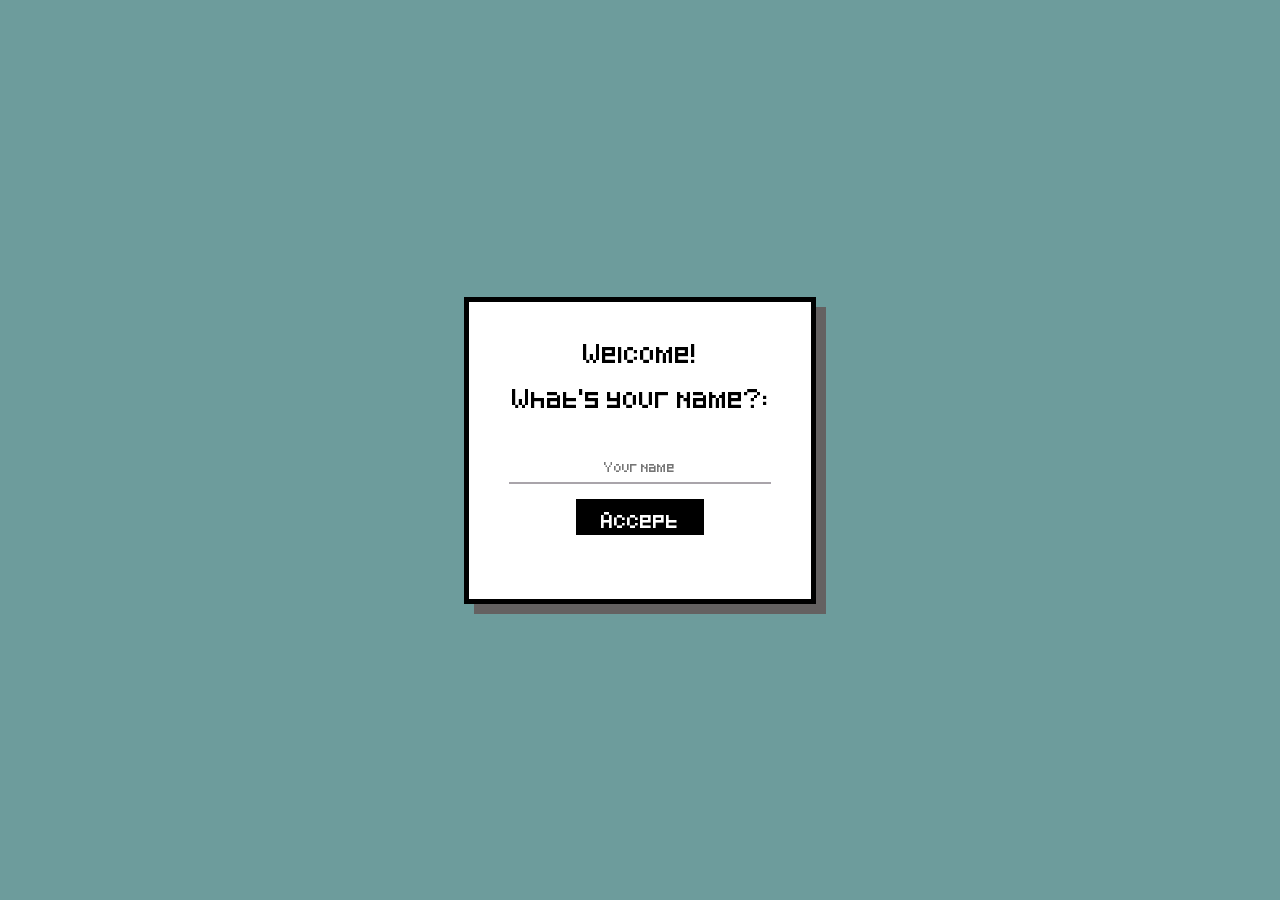
<file: index.html>
<!DOCTYPE html>
<html>
    <head>
        <meta charset="UTF-8">
        <link rel="stylesheet" href="styles.css">
    </head>
    <body>
        <div id=container></div>
        <script src="script.js">
        </script>
    </body>
</html>
</file>
<file: styles.css>
@font-face{
    font-family: Pixeled;
    src: url("Pixeled.ttf")
}
html{
    font-family: Pixeled;
    width: 100%;
    height: 100%;
    background-color: rgb(109, 156, 156);
    display: flex;
    align-items: center;
    justify-content: center;
}
body{
    width: 100%;
    height: 100%;
    max-width: 975px;
    max-height: 650px;
    background-color: rgb(109, 156, 156);
    display: flex;
    flex-direction: column;
    align-items: center;
    justify-content: center;
}
.container{
    display: flex;
    flex-direction: column;
    width: 33%;
    height: auto;
    align-items: center;
    justify-content: center;
    padding: 10px;
    justify-content: center;
    align-items: center;
    text-align: center;
    box-shadow:  10px 10px  #646161;
    background-color: rgb(255, 255, 255);
    border-width: 5px;
    border-style: solid;
}
.inputForm{
    display: flex;
    flex-direction: column;
    width: 100%;
    height: 100%;
    align-items: center;
    justify-content: center;
}
.alert{
    display: flex;
    flex-direction: column;
    width: 100%;
    align-items: center;
    justify-content: center;
}
.inputName{
    display: flex;
    flex-direction: column;
    font-family: Pixeled;
    font-size: 8px;
    text-align: center;
    margin-top: 15px;
    width:80%;
    border-color: rgb(169, 164, 170);
    border-left-style: none;
    border-right-style: none;
    border-top-style: none;
    height: 30px;
}
.inputButton{
    display: flex;
    flex-direction: column;
    align-items: center;
    justify-content: center;
    background-color: black;
    color: white;
    border-style: none;
    margin-top: 15px;
    margin-bottom: 20px;
    font-family: Pixeled;
    width: 40%;
    height: 30%;
}

/*
----------------avatars-----------------------------------------
*/
.containerTwo{
    width: 70%;
    height: 70%;
    display: grid;
    grid-template-columns: 49% 49%;
    grid-column-gap:2% ;
    grid-template-rows: 17% 40% 40%;
    grid-row-gap: 2%;
}
.chooseAlert{
    grid-area: 1/ 1/ 1/ 3;
    width: 98%;
    height: 60%;
    border-style: solid;
    border-color: black;
    background-color: white;
    padding: 5px;
    text-align: center;
}
.alien{
    background-image: url(imgs/alien.png);
    background-color:  rgba(159, 189, 142, 0.781);
    background-repeat: no-repeat;
    background-size: contain;
    background-position-x: center;
    background-position-y: center;
    border-style: solid;
    border-color:rgb(0, 0, 0);
    border-width: 5px;
    box-shadow:  -10px -10px  #646161;
    width:90%;
    margin: 5%;
    height: auto;
    padding:10px;
    grid-area:2 /1 /2 /1;
}
.boy{
    background-image: url(imgs/boy.png);
    background-color:  rgba(159, 189, 142, 0.781);
    background-repeat: no-repeat;
    background-size: contain;
    background-position-x: center;
    background-position-y: center;
    border-style: solid;
    border-color:rgb(0, 0, 0);
    border-width: 5px;
    box-shadow:  10px -10px  #646161;
    width:90%;
    margin: 5%;
    height: auto;
    padding:10px;
    grid-area:2 /2 /2 /2;
}
.smiley{
    background-image: url(imgs/smiley.png);
    background-color:  rgba(159, 189, 142, 0.781);
    background-repeat: no-repeat;
    background-size: contain;
    background-position-x: center;
    background-position-y: center;
    border-style: solid;
    border-color:rgb(0, 0, 0);
    border-width: 5px;
    box-shadow:  -10px 10px  #646161;
    width:90%;
    margin: 5%;
    height: auto;
    padding:10px;
    grid-area:3 /1 /3 /2;
}
.illum{
    background-image: url(imgs/illum.png);
    background-color:  rgba(159, 189, 142, 0.781);
    background-repeat: no-repeat;
    background-size: contain;
    background-position-x: center;
    background-position-y: center;
    border-style: solid;
    border-color:rgb(0, 0, 0);
    border-width: 5px;
    box-shadow:  10px 10px  #646161;
    width:90%;
    margin: 5%;
    height: auto;
    padding:10px;
    grid-area:3 /2 /3 /2;
}
.chosenAvatarImage{
    background-color:  rgba(159, 189, 142, 0.781);
    background-repeat: no-repeat;
    background-size: contain;
    background-position-x: center;
    background-position-y: center;
    border-style: solid;
    border-color:rgb(0, 0, 0);
    border-width: 5px;
    box-shadow:  10px 10px  #646161;
    width:90%;
    margin: 5%;
    height: 80%;
    padding:10px;
    grid-area:2 /1 /3 /2;
}
.toBattleScreen{
    z-index: 0;
    display: grid;
    width:80%;
    height: 80%;
    background-color: white;
    border-style: solid;
    border-color:rgb(0, 0, 0);
    border-width: 5px;
    box-shadow:  10px 10px  #646161;
    grid-template-columns: 49% 49%;
    grid-template-rows: 49% 49%;
    grid-gap:.5%;
    z-index: 0;
    flex-direction: column;
    align-items: center;
    justify-content: center;
}
.alertTwo{
    display: flex;
    flex-direction: column;
    z-index: 5;
    position: absolute;
    width: 30%;
    height: 30%;
    align-items: center;
    justify-content: center;
    background-color: white;
    border-style: solid;
    border-color:rgb(0, 0, 0);
    border-width: 5px;
    box-shadow:  10px 10px  #646161;
}
.toBattleButton{
    display: flex;
    flex-direction: column;
    align-items: center;
    justify-content: center;
    position: relative;
    background-color: black;
    color: white;
    border-style: none;
    margin-top: 15px;
    margin-bottom: 20px;
    font-family: Pixeled;
    width: 40%;
    height: 30%;
}
.OneOne{
    grid-area: 1/1/1/1;
    background-repeat: no-repeat;
    background-size: contain;
    width: 100%;
    height: 100%;

}
.OneTwo{
    display: flex;
    flex-direction: row;
    align-items: flex-end;
    justify-content: flex-end;
    grid-area: 1/2/1/2;
    background-image: url(imgs/pc.png);
    background-color: transparent;
    background-repeat: no-repeat;
    background-size: auto 95%;
    background-position: center center;
    width: 100%;
    height: 100%;

}
.TwoOne{
    grid-area: 2/1/2/1;
    background-color: transparent;
    background-repeat: no-repeat;
    background-size: contain;
    width: 100%;
    height: 100%;
}
.TwoTwo{
    grid-area: 2/2/2/2;
    width: 100%;
    height: 100%;
    padding: 1%;
    margin: 1%;   
}
.TwoTwo p{
    border-style: solid;
    border-color:black;
    border-width: 5px;
    box-shadow:  10px 10px  #646161;
    width: 88%;
    padding: 2%;
}
.scoreBoard{
    background-color:rgb(0, 0, 0);
    color: white;
    width: 80%;
    height: 60%;
    border-style: solid;
    border-color:rgb(255, 255, 255);
    border-width: 5px;
    box-shadow:  10px 10px  #646161;
    display: flex;
    flex-direction: column;
    align-items: center;
    justify-content: center;
}
.weaponButtons{
    border-style: solid;
    border-color:rgb(255, 255, 255);
    border-width: 5px;
    box-shadow:  5px 5px  #646161;
    background-color: black;
    color: white;
    border-style: none;
    margin-top: 15px;
    margin-bottom: 20px;
    font-family: Pixeled;
    font-size: 70%;
    margin: 2%;
    width: 25%;
    height: 20%;
    
}
.resultAlert{
    display: flex;
    flex-direction: column;
    z-index: 5;
    grid-area: 1/1/ span2 / span2;
    height: auto;
    padding: 2%;
    align-self: center;
    justify-self: center;
    text-align: center;
    background-color: white;
    border-style: solid;
    border-color:rgb(0, 0, 0);
    border-width: 5px;
    box-shadow:  10px 10px 50px #646161, -10px -10px 50px #646161;
}
.resultAlertButton{
    border-style: solid;
    border-color:rgb(255, 255, 255);
    border-width: 5px;
    background-color: black;
    color: white;
    border-style: none;
    font-family: Pixeled;
    font-size: 70%;
    text-align: center;
    width: 25%;
    height: 20%;
    margin-top: 2%;
    align-self: center;
    
}

@keyframes fadein{
    from {
        width: 0;
        height: 0;
        opacity: 0.8;
    }

    to{
        width:80%;
        height: 70%;
    }
}

.alienWinnerScreen{
    z-index: 5;
    background-image: url(imgs/alien_win.png);
    background-position: center;
    background-repeat: no-repeat;
    background-size: contain;
    width: 80%;
    height: 70%;
    position: absolute;
    animation: fadein 3s;
}
.smileyWinnerScreen{
    z-index: 5;
    background-image: url(imgs/smiley_win.png);
    background-position: center;
    background-repeat: no-repeat;
    background-size: contain;
    width: 80%;
    height: 70%;
    position: absolute;
    animation: fadein 3s;
}
.boyWinnerScreen{
    z-index: 5;
    background-image: url(imgs/boy_win.png);
    background-position: center;
    background-repeat: no-repeat;
    background-size: contain;
    width: 80%;
    height: 70%;
    position: absolute;
    animation: fadein 3s;
}
.illumWinnerScreen{
    z-index: 5;
    background-image: url(imgs/illum_win.png);
    background-position: center;
    background-repeat: no-repeat;
    background-size: contain;
    width: 80%;
    height: 70%;
    position: absolute;
    animation: fadein 3s;
}
.pcWinnerScreen{
    z-index: 5;
    background-image: url(imgs/pc_won.png);
    background-position: center;
    background-repeat: no-repeat;
    background-size: contain;
    width: 80%;
    height: 70%;
    position: absolute;
    animation: fadein 3s;
}
</file>
